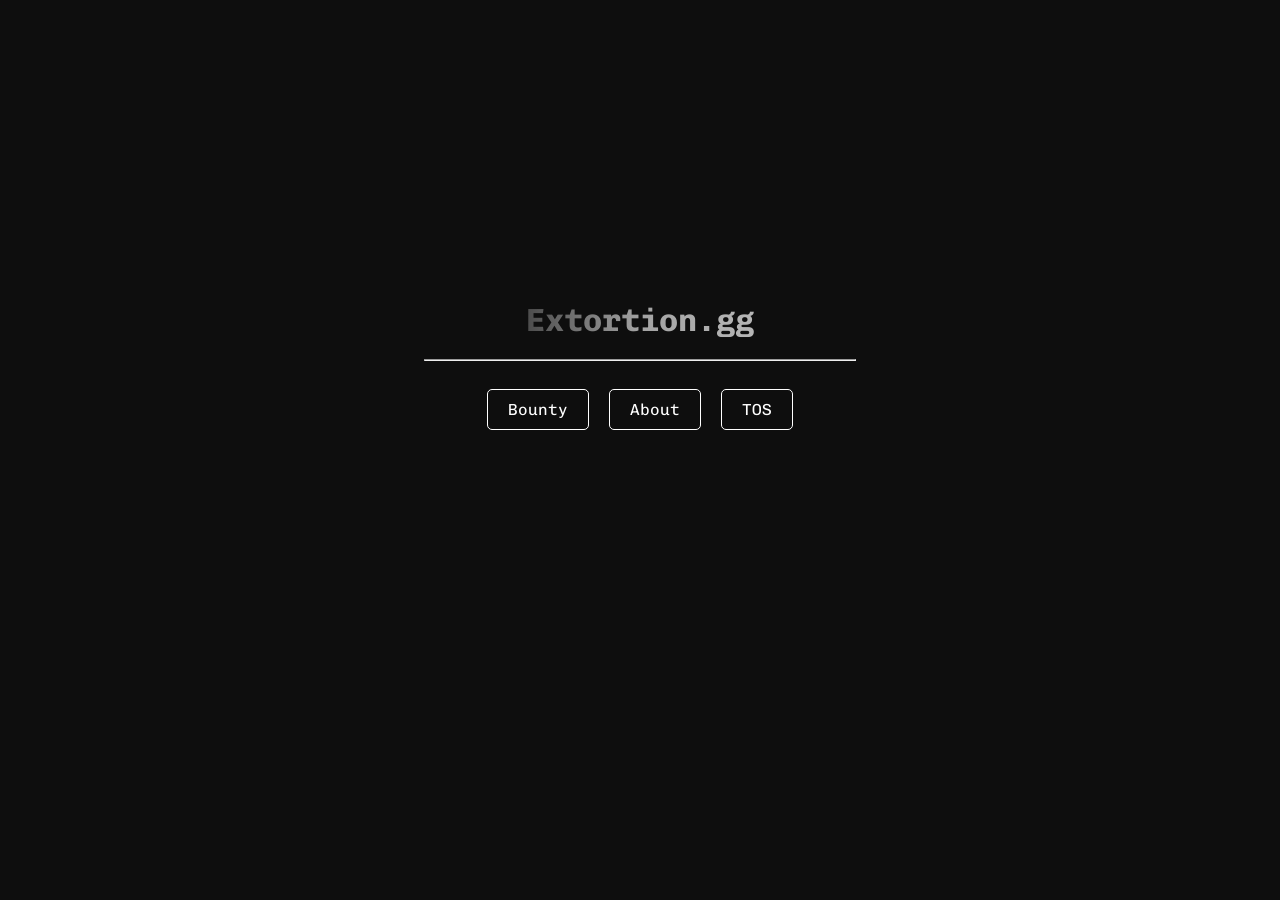
<file: index/index.html>
<!DOCTYPE html>
<html lang="en">
<head>
  <meta charset="UTF-8">
  <meta name="viewport" content="width=device-width, initial-scale=1.0">
  <link rel="stylesheet" href="/css/style.css">
  <title>Extortion</title>
</head>
<body>
  <div class="Ex">
    <h1>Extortion.gg</h1>
  </div>
  <hr>
  <div class="container">
    <div class="navbar">
      <a href="#">Bounty</a>
      <a href="/index/abt.html">About</a>
      <a href="/index/tos.html">TOS</a>
    </div>
  </div>
</body>
</html>
</file>
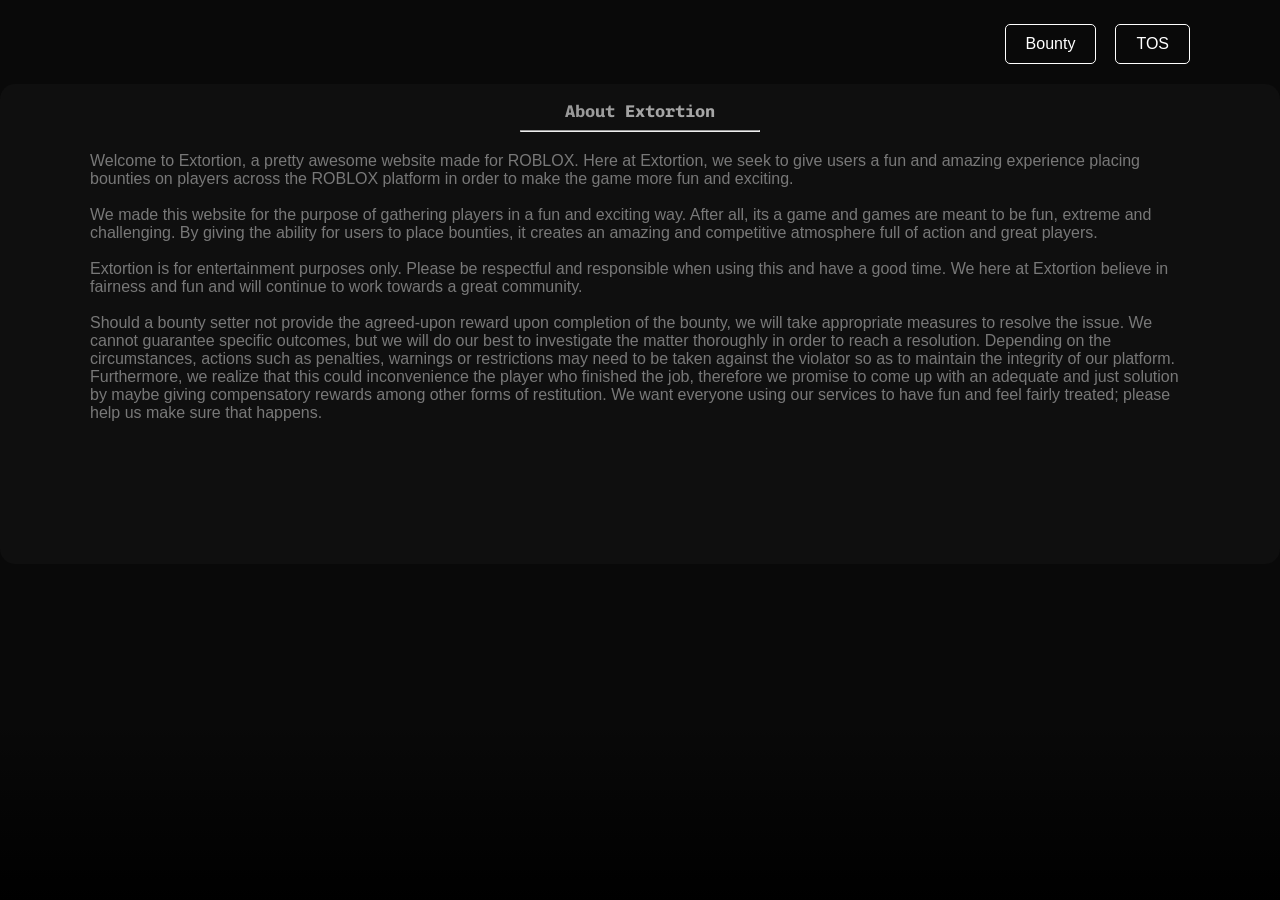
<file: index/abt.html>
<!DOCTYPE html>
<html lang="en">
<head>
  <meta charset="UTF-8">
  <meta name="viewport" content="width=device-width, initial-scale=1.0">
  <link rel="stylesheet" href="/css/abt.css">
  <title>Update</title>
</head>
<body>
  <div class="navbar">
    <a href="#">Bounty</a>
    <a href="/index/tos.html">TOS</a>
  </div>
  <div class="container">
    <header class="head">
      <h1>About Extortion</h1>
      <hr>
    </header>
    <div class="content">
      <p>Welcome to Extortion, a pretty awesome website made for ROBLOX. Here at Extortion, we seek to give users a fun and amazing experience placing bounties on players across the ROBLOX platform in order to make the game more fun and exciting.</p>
      <br>
      <p>We made this website for the purpose of gathering players in a fun and exciting way. After all, its a game and games are meant to be fun, extreme and challenging. By giving the ability for users to place bounties, it creates an amazing and competitive atmosphere full of action and great players.</p>
      <br>
      <p>Extortion is for entertainment purposes only. Please be respectful and responsible when using this and have a good time. We here at Extortion believe in fairness and fun and will continue to work towards a great community.</p>
      <br>
      <p>Should a bounty setter not provide the agreed-upon reward upon completion of the bounty, we will take appropriate measures to resolve the issue. We cannot guarantee specific outcomes, but we will do our best to investigate the matter thoroughly in order to reach a resolution. Depending on the circumstances, actions such as penalties, warnings or restrictions may need to be taken against the violator so as to maintain the integrity of our platform. Furthermore, we realize that this could inconvenience the player who finished the job, therefore we promise to come up with an adequate and just solution by maybe giving compensatory rewards among other forms of restitution. We want everyone using our services to have fun and feel fairly treated; please help us make sure that happens.
      </p>
    </div>
  </div>
  <br>
  <br>
  <br>
</body>
</html>
</file>
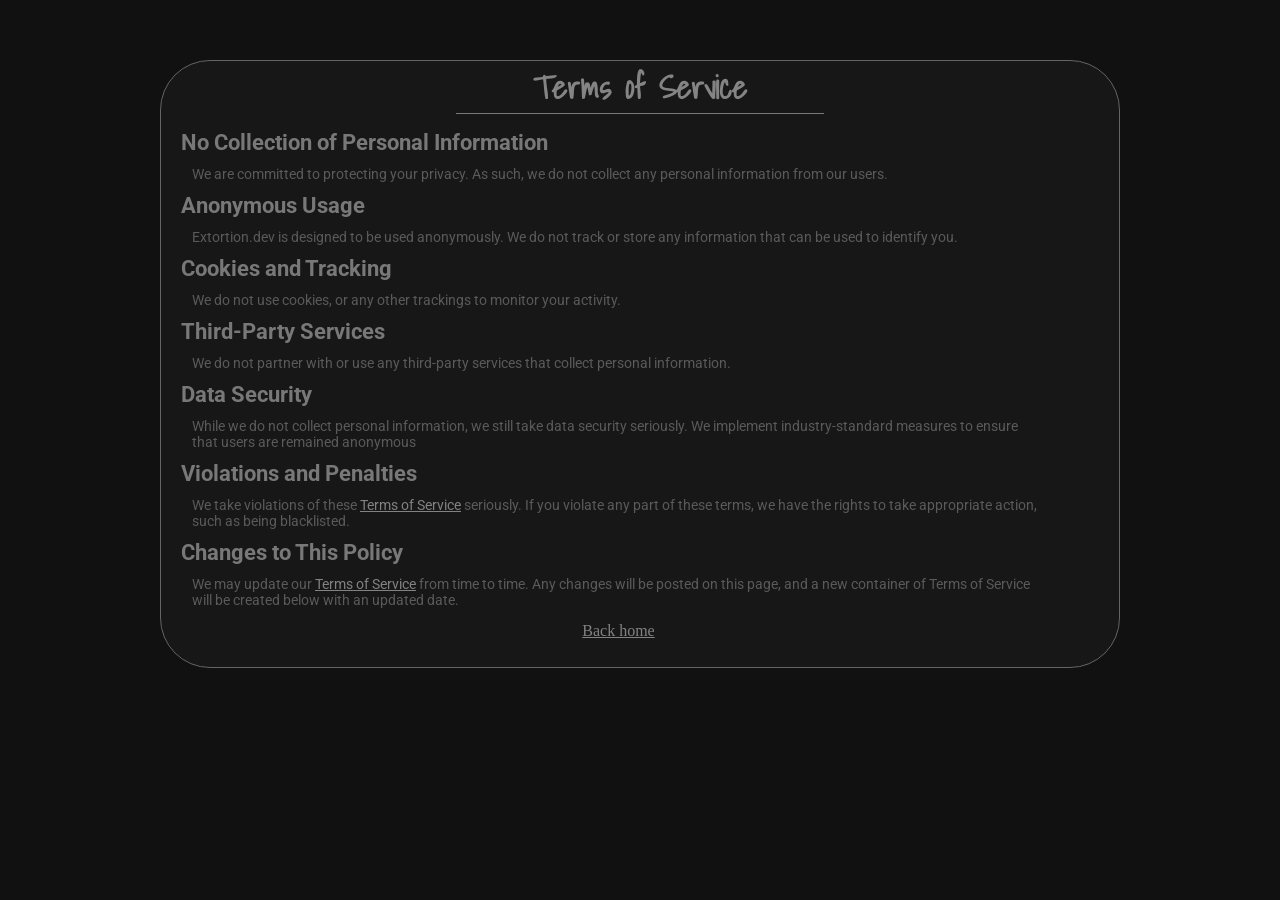
<file: index/tos.html>
<!DOCTYPE html>
<html lang="en">
<head>
  <meta charset="UTF-8">
  <meta name="viewport" content="width=device-width, initial-scale=1.0">
  <link rel="stylesheet" href="/css/tos.css">
  <title>Terms of Service</title>
</head>
<body>
  <div class="container">
    <div class="header">
      <div class="header-content">
        <h1 class="terms-of-service">Terms of Service</h1>
      </div>
    </div>
    <!---->
    <hr class="test"> <!--Line--> 
    <!--Terms of Service start here-->
    <div class="class-action">
      <h1 class="tos-h">No Collection of Personal Information</h1>
      <p>We are committed to protecting your privacy. As such, we do not collect any personal information from our users.</p>

      <h1 class="tos-h">Anonymous Usage</h1>
      <p>Extortion.dev is designed to be used anonymously. We do not track or store any information that can be used to identify you.</p>

      <h1 class="tos-h">Cookies and Tracking</h1>
      <p>We do not use cookies, or any other trackings to monitor your activity.</p>

      <h1 class="tos-h">Third-Party Services</h1>
      <p>We do not partner with or use any third-party services that collect personal information.</p>

      <h1 class="tos-h">Data Security</h1>
      <p>While we do not collect personal information, we still take data security seriously. We implement industry-standard measures to ensure that users are remained anonymous</p>

      <h1 class="tos-h">Violations and Penalties</h1>

      <p>We take violations of these <a href="tos.html">Terms of Service</a> seriously. If you violate any part of these terms, we have the rights to take appropriate action, such as being blacklisted. </p> 

      <h1 class="tos-h">Changes to This Policy</h1>

      <p>We may update our <a href="tos.html">Terms of Service</a> from time to time. Any changes will be posted on this page, and a new container of Terms of Service will be created below with an updated date.</p> 

      <a href="/index/index.html">Back home</a>

    </div>
  </div>  
</body>
</html>
</file>
<file: css/style.css>
@import url('https://fonts.googleapis.com/css2?family=Chivo+Mono:ital,wght@0,100..900;1,100..900&family=Radio+Canada+Big:ital,wght@0,400..700;1,400..700&family=Roboto:ital,wght@0,100;0,300;0,400;0,500;0,700;0,900;1,100;1,300;1,400;1,500;1,700;1,900&display=swap');

* {
  margin: 0;
  padding: 0;
  box-sizing: border-box; /* Include padding and border in element's width and height */
}

body {
  display: flex;
  flex-direction: column;
  justify-content: center;
  align-items: center;
  min-height: 80vh;
  text-align: center;
  background-color: #0e0e0e;
  overflow-x: hidden; /* Prevent horizontal scrolling */
}

hr {
  width: 100%;
  max-width: 27em;
  margin-bottom: 18px;
  margin-top: 0;
  animation: expand 1s ease-in-out alternate;
}

@keyframes expand {
  from {
    width: 0;
  }
  to {
    width: 100%;
  }
}

@keyframes fadeIn {
  from {
    opacity: 0;
  }
  to {
    opacity: 1;
  }
}

h1 {
  margin: 0;
  padding: 20px;
  width: 100%;
  max-width: 10em;
  animation: fadeIn 3s ease-in-out;
  background-image: linear-gradient(to right, #3c3c3c, #afafafee, #c6c6c6ee);
  -webkit-background-clip: text;
  -webkit-text-fill-color: transparent;
  font-family: 'Chivo Mono';
}

.navbar {
  display: flex;
  justify-content: center;
  flex-wrap: wrap; /* Allows wrapping on small screens */
}

.navbar a {
  color: white;
  text-decoration: none;
  padding: 10px 20px;
  border: 1px solid white;
  margin: 10px; /* Updated for better spacing on small screens */
  opacity: 0;
  animation: fadeIn 2s ease-in-out 1s forwards;
  border-radius: 5px;
  transition: background-color 1s ease;
  font-family: 'Chivo Mono';
}

.navbar a:hover {
  background-color: #2f2f2fa4;
}

.container {
  display: flex;
  flex-direction: column;
  justify-content: center;
  align-items: center;
  width: 100%;
  padding: 0px;
}


@media only screen and (max-width: 900px) {
  h1 {
    font-size: 1.5em;
    width: auto; /* Adjust to auto for better responsiveness */
  }

  hr {
    width: 90%;
  }

  .navbar a {
    padding: 8px 16px;
    margin: 5px;
  }
}

@media only screen and (max-width: 600px) {
  body {
    padding: 20px;
  }

  h1 {
    font-size: 1.5em;
    width: auto; /* Adjust to auto for better responsiveness */
  }

  hr {
    width: 90%;
  }

  .navbar {
    flex-direction: row; /* Stack navbar links vertically */
    align-items: center;
  }

  .navbar a {
    margin: 10px 0;
  }
}

footer {
  background-color: rgb(9, 9, 9);
  text-align: center;
  position: fixed;
  padding: 10px 0;
  width: 100%;
  bottom: 0;
  left: 0;
}
</file>
<file: css/abt.css>
@import url('https://fonts.googleapis.com/css2?family=Chivo+Mono:ital,wght@0,100..900;1,100..900&family=Roboto:ital,wght@0,100;0,300;0,400;0,500;0,700;0,900;1,100;1,300;1,400;1,500;1,700;1,900&display=swap');

* {
  margin: 0;
  padding: 0;
  box-sizing: border-box;
}


html::-webkit-scrollbar {
  width: 0.8vw;
}

html::-webkit-scrollbar-thumb {
  background-color: rgba(223, 223, 223, 0.762);
}

html::-webkit-scrollbar-thumb {
  background-color: #2c2c2c;
}

html::-webkit-scrollbar-thumb:hover {
  background-color: #373737;
}

html::-webkit-scrollbar-track {
  background-color: #5555;
}

/* Setting background and text color for the body */
body {
  background-color: rgb(9, 9, 9);
  color: white;
  font-family: Arial, sans-serif;
}

/* Styling the navbar */
.navbar {
  display: flex;
  justify-content: flex-end; /* Align items to the right */
  padding: 10px;
  margin-right: 5em;
  margin-top: 14px;
}

/* Styling navbar links */
.navbar a {
  color: white;
  text-decoration: none;
  padding: 10px 20px;
  border: 1px solid white;
  margin-left: 19px; /* This separates and puts spaces in between the buttons */
  border-radius: 5px;
  transition: background-color 1s ease;
}

/* Adding hover effect to navbar links */
.navbar a:hover {
  background-color: #2f2f2fa4;
}

/* Media Query for mobile devices */
@media only screen and (max-width: 600px) {
  .navbar {
    flex-direction: column;
    align-items: center;
  }

  .navbar a {
    margin: 10px 0;
  }
}

/*Container css starts here*/

.container {
  width: 80em; 
  height: 30em ;
  margin: 10px auto;
  border-radius: 15px;
  background-color: #21212143;
}

.container::after {
  content: '';
  position: absolute;
  top: 80%; /* Adjust this value to position the gradient at the desired height */
  left: 0;
  width: 100%;
  height: 20%;
  background: linear-gradient(to bottom, rgba(198, 39, 39, 0), rgba(0,0,0,1));
  pointer-events: none; /* Allows clicks to pass through */
}



h1 { /*Text*/
  font-size: 17px;
  text-align: center;
  padding-top: 17px;
  height: 46px;
  font-family: 'Chivo Mono';
  background-image: linear-gradient(to right, #3c3c3c, #afafafee, #c6c6c6ee); /* Text gradient */
  -webkit-background-clip: text;
  -webkit-text-fill-color: transparent;
}

p {
  color: #787878;
}

hr {
  width: 240px;
  margin: auto;
}


.content{
  width: 70em;
  padding: 10px;
  margin: 10px auto;
}
/*End of about section*/
/*End of about section*/
/*End of about section*/
/*End of about section*/

/*Application css*/
</file>
<file: css/tos.css>
@import url('https://fonts.googleapis.com/css2?family=Gloria+Hallelujah&family=Kaushan+Script&family=Roboto:ital,wght@0,100;0,300;0,400;0,500;0,700;0,900;1,100;1,300;1,400;1,500;1,700;1,900&family=Shadows+Into+Light&display=swap');

* {
  margin: 0;
  padding: 0;
  background-color: rgb(17, 17, 17);
  box-sizing: border-box; /* Add this to make padding and border part of the element's width and height */
}

html::-webkit-scrollbar {
  scrollbar-width: none;
}

.container {
  border: 1px solid rgb(100, 100, 100);
  margin: 60px auto;
  width: 60em;
  height: 38em;
  border-radius: 50px;
  display: flex;
  flex-direction: column;
  align-items: center;
  background-color: rgb(23, 23, 23);
}

.header {
  color: white;
  text-align: center;
  width: 100%;
  font-family: 'Shadows Into Light';
  font-size: 16px;
  width: 400px;
}

.header-content {
  display: flex;
  align-items: center;
  justify-content: center;
  margin: auto;
  background-color: rgb(23, 23, 23);
}

.class-action {
  color: white;
  width: 55em;
  height: 32em;
  margin-top: 16px;
  margin-right: 3em;
  padding-left: 5px;
  background-color: rgb(23, 23, 23);
  display: flex;
  flex-direction: column;
  justify-content: space-between;
}

.tos-h {
  font-family: 'Roboto';
  color: #787878;
  font-size: 22px;
  background-color: rgb(23, 23, 23);
}

.terms-of-service {
  background-color: rgba(23, 23, 23, 0);
  text-align: center;
  color: rgb(132, 132, 132);
}

.date {
  font-size: 19px;
  color: rgb(132, 132, 132);
  background-color: rgb(23, 23, 23);
  border: 1px solid rgba(255, 0, 0, 0);
  padding-top: 4px;
  font-family: 'Shadows Into Light';
}

p {
  color: #5a5a5a;
  text-align: left;
  font-size: 14px;
  font-family: 'Roboto';
  background-color: rgb(23, 23, 23);
  margin: 11px;
}

a {
  width: 100px;
  margin: auto;
  text-align: center;
  background-color: rgb(23, 23, 23);
  color: rgb(130, 130, 130);
}

.test {
  width: 23em;
  border: none;
  border-top: 1px solid #787878;
  animation: expand 1.9s ease-in-out infinite alternate;
}

@keyframes expand {
  from {
    width: 2em;
  }
  to {
    width: 23em;
  }
}

/* Media Queries for responsiveness */
@media only screen and (max-width: 1200px) {
  .container {
    width: 80%; /* Adjust container width */
    height: auto; /* Allow container height to adjust based on content */
  }
  
  .class-action {
    width: 100%;
    margin-right: 0;
  }
}

@media only screen and (max-width: 900px) {
  .header {
    width: 100%;
    font-size: 14px;
  }
  
  .class-action {
    height: auto; /* Allow class-action height to adjust based on content */
  }
}

@media only screen and (max-width: 600px) {
  .container {
    width: 90%; /* Adjust container width for smaller screens */
    height: auto; /* Allow container height to adjust based on content */
    border-radius: 20px; /* Reduce border radius for smaller screens */
    margin: 20px auto; /* Adjust margin for smaller screens */
  }
  
  .header {
    width: 90%; /* Adjust header width for smaller screens */
    font-size: 14px; /* Reduce font size for smaller screens */
  }
  
  .class-action {
    width: 90%; /* Adjust class-action width for smaller screens */
    height: auto; /* Allow class-action height to adjust based on content */
    margin: 10px 0; /* Adjust margin for smaller screens */
  }
  
  p {
    font-size: 12px; /* Reduce font size for smaller screens */
  }
  
  a {
    width: 80px; /* Adjust width for smaller screens */
    font-size: 12px; /* Reduce font size for smaller screens */
  }
  
  .test {
    width: 90%; /* Adjust width for smaller screens */
  }
}
</file>
